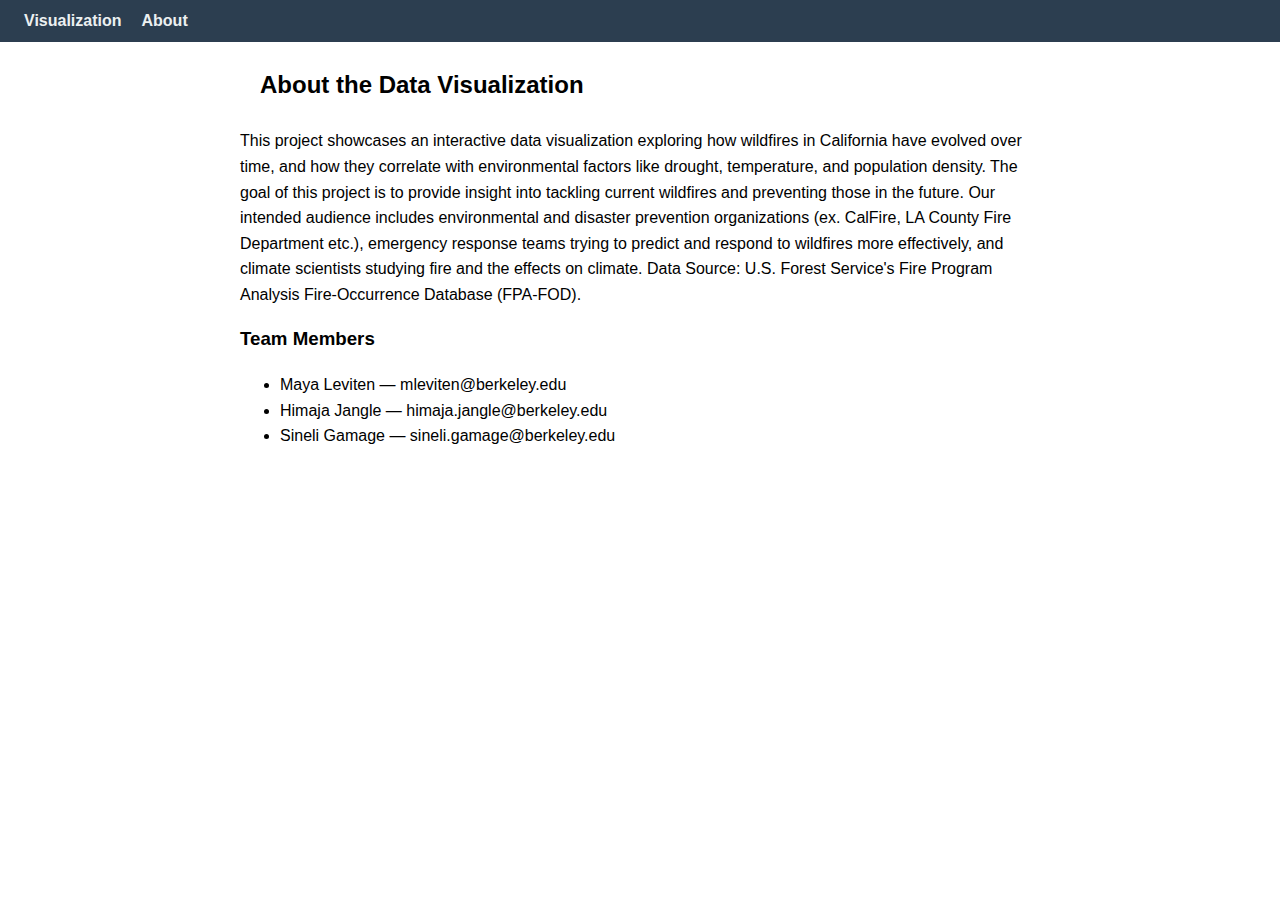
<file: about.html>
<!DOCTYPE html>
<html lang="en">
<head>
  <meta charset="UTF-8" />
  <title>About | MIDS DS209 Final Project - California Wildfire Map</title>
  <link rel="stylesheet" href="style.css" />
</head>
<body>
  <nav>
    <a href="index.html">Visualization</a>
    <a href="about.html">About</a>
  </nav>

  <main>
    <h2>About the Data Visualization</h2>

    <section>
        <p>
            This project showcases an interactive data visualization exploring how wildfires in California have evolved over time, 
            and how they correlate with environmental factors like drought, temperature, and population density. 
            The goal of this project is to provide insight into tackling current wildfires and preventing those in the future.

            Our intended audience includes environmental and disaster prevention organizations (ex. CalFire, LA County Fire Department etc.), 
            emergency response teams trying to predict and respond to wildfires more effectively, and climate scientists studying fire and the effects on climate.
      
            Data Source: U.S. Forest Service's Fire Program Analysis Fire-Occurrence Database (FPA-FOD).
        </p>
    </section>

    <h3>Team Members</h3>
    <ul>
        <li>Maya Leviten — mleviten@berkeley.edu</li>
        <li>Himaja Jangle — himaja.jangle@berkeley.edu</li>
        <li>Sineli Gamage — sineli.gamage@berkeley.edu</li>
    </ul>
   </main>
</body>
</html>
</file>
<file: style.css>
body {
    font-family: sans-serif;
    margin: 0;
  }
  
  nav {
    background-color: #2c3e50;  /* dark blue-gray */
    padding: 12px 24px;
    display: flex;
    align-items: center;
    gap: 20px;
  }
  
  nav a {
    color: #ecf0f1;  /* light gray text */
    text-decoration: none;
    font-weight: bold;
    font-size: 16px;
  }
  
  nav a:hover {
    color: #f39c12;  /* orange-yellow hover */
    text-decoration: underline;
  }
  
  h2 {
    margin: 20px;
  }
  
  #vis {
    margin: 20px;
  }

  /* Container to wrap page content */
main {
    max-width: 800px;
    margin: 0 auto;
    padding: 24px;
    line-height: 1.6;
  }
  
  /* Make sure headings and text aren't hugging the edges */
  h2, h3, p, ul {
    margin-top: 0;
    margin-bottom: 1em;
  }
</file>
